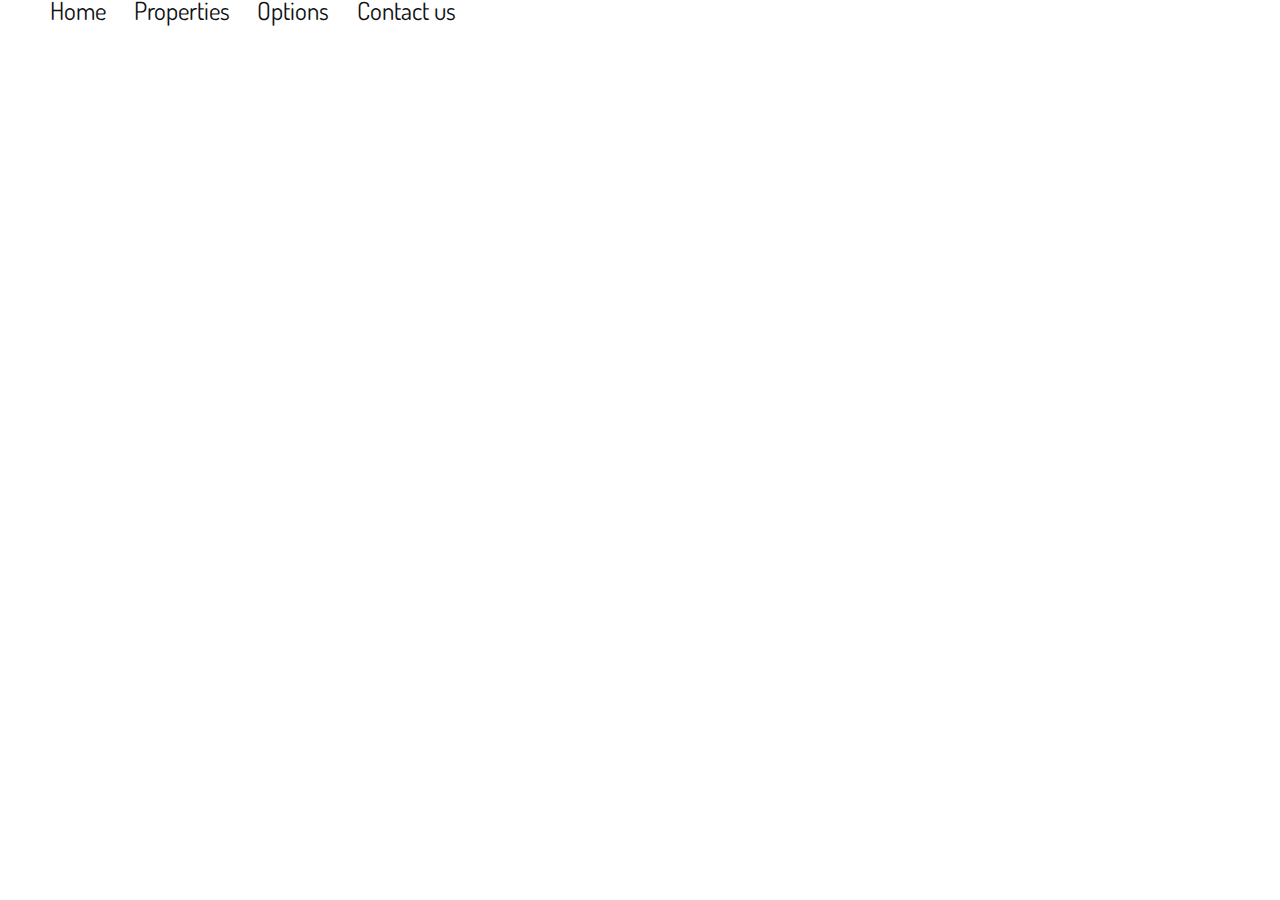
<file: index2.html>
<!DOCTYPE html>
<html lang="en">
<head>
    <meta charset="UTF-8">
    <meta http-equiv="X-UA-Compatible" content="IE=edge">
    <meta name="viewport" content="width=device-width, initial-scale=1.0">
    <title>Nayank's Website</title>
    <link rel="stylesheet" href="index2.css">
</head>
<body>
        <div id="nav-item">
         <span class="nav-span">Home</span>
         <span class="nav-span">Properties</span>
         <span class="nav-span">Options</span>
         <span class="nav-span">Contact us</span>
        </div>
</body>
</html>
</file>
<file: index2.css>
@import url('https://fonts.googleapis.com/css2?family=Dosis&display=swap');
@import url('https://fonts.googleapis.com/css2?family=Dosis:wght@400;700&display=swap');
@import url('https://fonts.googleapis.com/css2?family=Dosis:wght@400;600;700&display=swap');
@import url('https://fonts.googleapis.com/css2?family=Dosis:wght@400;500;600;700&display=swap');

body{
    margin:0;
    font-family: 'Dosis', sans-serif;
    color: #121213;
    font-size: 14px;
    line-height: 20px;
    /* line-height: 20px; */
    /* margin-top: 2%;*/
    margin-right: 2%;
    margin-left: 2%; 
}
.nav-span{
    margin-left: 2%;
    font-size: 25px;
}
</file>
